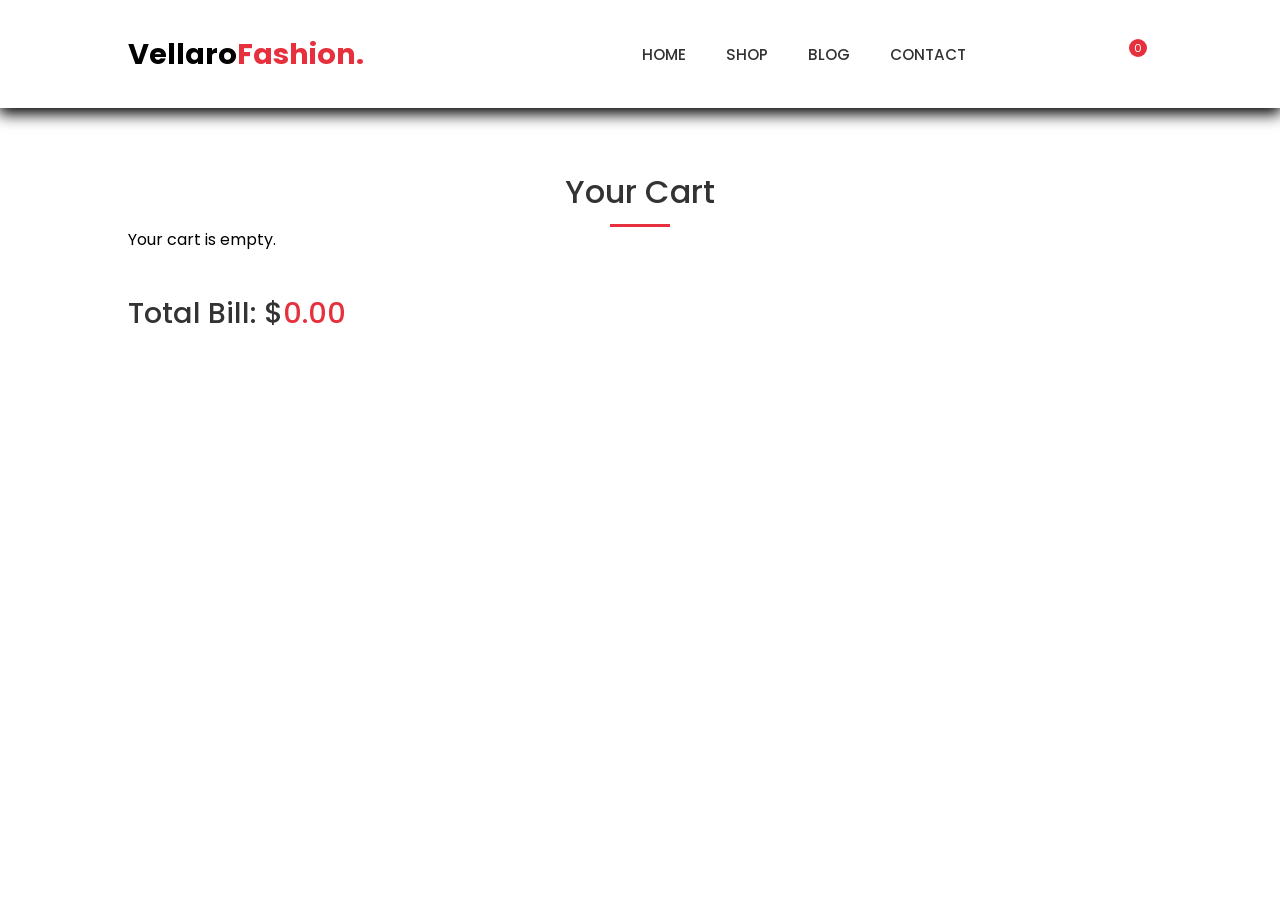
<file: cart.html>
<!DOCTYPE html>
<html lang="en">

<head>
    <meta charset="UTF-8">
    <title>Your Cart | Vellaro Fashion</title>
    <link rel="stylesheet" href="style.css">
</head>

<body>

<header>
    <nav class="navbar flex container">
        <a href="index.html" class="logo">Vellaro<span>Fashion.</span></a>
        <ul class="navlist flex">
            <li><a href="index.html" class="link">Home</a></li>
            <li><a href="shop.html" class="link">Shop</a></li>
            <li><a href="blog.html" class="link">Blog</a></li>
            <li><a href="contact.html" class="link">Contact</a></li>

            <li class="nav-icons flex">
                <a href="#" class="icon" id="searchIcon">
                    <i class="fa-solid fa-magnifying-glass"></i>
                </a>
                <a href="#" class="icon" id="userIcon">
                    <i class="fa-solid fa-user"></i>
                </a>
                <a href="cart.html" class="icon cart-icon">
                    <i class="fa-solid fa-shopping-bag"></i>
                    <span id="cart-count">0</span>
                </a>
            </li>
        </ul>
    </nav>
</header>

<main style="margin-top:6rem;">
<section class="section">
<div class="container">

<h2>Your Cart</h2>
<div class="line"></div>

<div id="cart-items"></div>

<h3 style="margin-top:2rem;">
    Total Bill: $<span id="total">0</span>
</h3>

</div>
</section>
</main>

<script>
const cart = JSON.parse(localStorage.getItem("cart")) || [];
const cartItemsDiv = document.getElementById("cart-items");
const totalEl = document.getElementById("total");

function updateCart() {
    cartItemsDiv.innerHTML = "";
    let total = 0;

    if (cart.length === 0) {
        cartItemsDiv.innerHTML = "<p>Your cart is empty.</p>";
        totalEl.innerText = "0.00";
    } else {
        cart.forEach((item, index) => {
            if (!item.qty) item.qty = 1;

            total += item.price * item.qty;

            cartItemsDiv.innerHTML += `
            <div class="cart-item" style="margin:10px 0;">
                <strong>${item.title}</strong> - $${item.price}
                <br>
                <button onclick="minusQty(${index})">-</button>
                <span>${item.qty}</span>
                <button onclick="removeItem(${index})">x</button>
            </div>`;
        });
    }

    totalEl.innerText = total.toFixed(2);

    /* 🔹 ADDED: sync cart count */
    localStorage.setItem("cartCount", cart.length);
    const cartDisplay = document.getElementById("cart-count");
    if (cartDisplay) {
        cartDisplay.innerText = cart.length;
    }

    localStorage.setItem("cart", JSON.stringify(cart));
}

function minusQty(index) {
    if (cart[index].qty > 1) {
        cart[index].qty--;
    } else {
        cart.splice(index, 1);
    }
    updateCart();
}

function removeItem(index) {
    cart.splice(index, 1);
    updateCart();
}

updateCart();
</script>

<script src="main.js"></script>
</body>
</html>
</file>
<file: style.css>
/* Kmaran */
@import url('https://fonts.googleapis.com/css2?family=Poppins:ital,wght@0,100;0,200;0,300;0,400;0,500;0,600;0,700;0,800;0,900;1,100;1,200;1,300;1,400;1,500;1,600;1,700;1,800;1,900&display=swap');

* {
    padding: 0;
    margin: 0;
    box-sizing: border-size;
    font-family: "Poppins", sans-serif;
}

html {
    scroll-behavior: smooth;
}
/* Kamran */
:root { 
    --white-clr: #fff;
    --black-clr: #000;
    --light-black: #333;
    --primary-clr: #e6303d;
    --secondry-clr: #eee;
    --tag-clr: #7cc576;
}

/* kamran */
/*Basic Styling*/
li {
    list-style: none;
}

/* kamran */
/*Remove underlining*/
a {
    text-decoration: none;
}

/*Navigation Hover*/
a:hover {
    color: var(--primary-clr);
}

/*Image*/
img {
    width: 100%;
    height: 100%;
    display: block;
    transition: transform .3s ease-in-out;
}
/* kamran */
/*converting the position of nav-bar into 1 row*/
.flex {
    display: flex;
    align-items: center;
}

/* Kamran */
/*Width and margin of navbar*/
/*Winter Collection*/
.container {
    max-width: 80%;
    margin: auto;
}

/* Kamran */
/*margin, space, etc section*/
.section {
    padding-top: 4rem;
}

/*Wraping on mini or micro screen mode*/
.wrap {
    flex-wrap: wrap;
}

/*background colouring of free shipping, cash on delivery, gif, etc box*/
.secondry-bg {
    background: var(--secondry-clr);
    padding-block: 2.2rem;

}

/*Navbar styling*/
header {
    background: var(--white-clr);
    position: fixed;
    top: 0;
    left: 0;
    right: 0;
    z-index: 99;
    box-shadow: 0px 5px 14.25px .75px black;
}

.logo {
    font-size: 1.8rem;
    font-weight: bold;
    color: var(--light-black--);
}

/* kamran */
/*Gap b/t navbar*/
.navlist {
    gap: 2.5rem;
}

/* kamran */
/*gap icons*/
.nav-icons {
    gap: .8rem;
}

/*hamburger icon size and color*/
.hamburger {
    font-size: 1.7rem;
    color: var(--primary-clr);
    display: none;
}

/* kamran */
.link {
    font-size: .95rem;
    color: var(--light-black);
    text-transform: uppercase;
    font-weight: 500;
}

/*icon size and color*/
.icon {
    font-size: .9rem;
    color: var(--light-black);
    width: 40px;
    height: 40px;
    line-height: 40px;
    text-align: center;
    border-radius: 50%;
}


/*Background will remove when icon behaves hover*/
.icon:hover,
.icon-active {
    background: var(--secondry-clr);
}

/*Specifically active in navigation bar list, also linked above,Navigation Hover*/
span,
.link-active,
.icon-active,
.link:hover,
.icon:hover {
    color: var(--primary-clr);
}

/* kamran */
/*Spacing b/t Navbar*/
.navbar {
    height: 12vh;
    justify-content: space-between;
}


/* Section Styling/Hero Section */
.hero {
    height: 115vh;
    background-image: url("images/hero.jpg");
    background-position: center center;
    background-size: cover;
    background-repeat: no-repeat;
    margin-top: 4.8rem;
}

/*Hero Content*/
.hero-content {
    height: 100%;
    justify-content: flex-end;
}

h3 {
    font-size: 1.8rem;
    font-weight: 500;
    line-height: 3.7rem;
    color: var(--light-black);
}

h1 {
    font-size: 4rem;
    font-weight: 600;
    line-height: 4rem;
    color: var(--light-black);
}

h4 {
    font-size: 1.4rem;
    font-weight: 400;
    line-height: 3.5rem;
    margin-bottom: 1.5rem;
}

/* Shop now button*/
button {
    font-weight: 600;
    font-size: .9rem;
    padding: .8rem 2.2rem;
    text-transform: uppercase;
    color: var(--white-clr);
    border: none;
    background: var(--primary-clr);
    transition: all .3s ease-in-out;
}

button:hover {
    background: var(--light-black);
}

/*Section category images arranging*/
.category-container {
    display: grid;
    grid-template-columns: repeat(3, 1fr);
    grid-gap: 1.7rem;
}

.category:nth-child(1),
.category:nth-child(4) {
    grid-row: 1/3;
}

.category:nth-child(2) {
    grid-row: 1/2;
}

.category {
    position: relative;
    overflow: hidden;
}

/*category buttons section */
.category button {
    position: absolute;
    top: 50%;
    left: 50%;
    transform: translate(-50%, -50%);
    font-weight: 500;
    background: var(--white-clr);
    color: var(--black-clr);
    z-index: 3;
}

/*category buttons hover*/
.category button:hover {
    background: var(--primary-clr);
    color: var(--white-clr);
}

/*image zoom-in while button hover*/
.category:hover img {
    transform: scale(1.1);
}

/*pseudo emelent-->Product category*/
.category::before {
    content: '';
    position: absolute;
    background: var(--white-clr);
    width: 0%;
    height: 100%;
    opacity: .2;
    z-index: 2;
    transition: all .3s ease-in-out;
}

.category:hover::before {
    width: 100%;
}

/*New Product section*/
h2 {
    font-size: 2rem;
    line-height: 4rem;
    color: var(--light-black);
    font-weight: 500;
    text-align: center;
}

/*line below text section*/
.line {
    background: var(--primary-clr);
    width: 60px;
    height: 2.5px;
    margin: auto;
}

/*card section:New Product allignment*/
.card-container {
    justify-content: center;
    margin-top: 3rem;
    text-align: center;
}

.card {
    border-right: 1px solid #efefef;
    flex: 1;
    padding-block: 3.1rem;
    margin-bottom: 2rem;
    transition: all .3s ease-in-out;
    position: relative;
}

.card:hover {
    box-shadow: 0px 5px 19px 1px rgba(36, 11, 12, .15);
    z-index: 3;
}

.card-content {
    padding: 0 3rem;
}

.title {
    font-size: 1rem;
    color: var(--light-black);
    line-height: 1.7rem;
    font-weight: 500;
}

.price {
    margin-top: 1rem;
}

.del {
    columns: #c5c5c5;
}

.amount {
    font-size: 1.1rem;
    font-weight: 600;
}

.add-to-cart {
    position: absolute;
    left: 0;
    right: 0;
    top: 100%;
    transform: translateY(10px);
    opacity: 0;
    visibility: hidden;
    transition: all .3s ease-in-out;
}






/*show cart option--> while focus on product*/
.card:hover .add-to-cart {
    transform: translate(0);
    opacity: 1;
    visibility: visible;
}



/*pseudo emelent-->Sale-->new product*/
.sale::before,
.new::before {

    content: 'Sale';
    position: absolute;
    top: 20px;
    left: 20px;
    padding: .2rem 1.3rem;
    color: var(--white-clr);
    font-weight: 300;
}

.new::before {
    content: 'New';
    background: var(--tag-clr);
}

.sale::before {
    content: 'Sale';
    background: var(--primary-clr);
}

/*Women's Collection-->Section*/
.sale-container {
    padding-block: 5rem;
    text-align: center;
    background-image: url("images/women.jpg");
    background-position: below center;
    background-size: cover;
    background-repeat: no-repeat;
}

.sale-container h3 {
    font-weight: 200;
    font-size: 1.56rem;
    line-height: 1.6rem;
    text-transform: uppercase;
}

.sale-container h1 {
    font-size: 2.8rem;
    font-weight: 500;
    line-height: 4.7rem;
}

.sale-container .line {
    width: 15%;
    background: #c5c5c5;
}

.sale-container h4 {
    font-size: 1.4rem;
    color: #6e6e6e;
    line-height: 3.5rem;
}

/*free shipping, etc box block styling*/
.box {
    flex: 1;
    text-align: center;
    margin-block: 1rem;
    flex-basis: 200px;
}

/*icon colouring & sizing*/
.box .fa-solid {
    font-size: 1.5rem;
    color: var(--primary-clr);
}

/*same box text colouring & sizing*/
h5 a {
    font-size: 1.1rem;
    color: var(--light-black);
    font-weight: 500;
    line-height: 2rem;
}

.des {
    color: #6e6e6e;
    font-size: .9rem;
    font-weight: 400;
}

/*New trend box*/
.blog-container {
    margin-top: 3rem;
    gap: 2rem;
}

.blog-box {
    flex: 1;
    position: relative;
    flex-basis: 300px;
}

/*pseudo element*/
.blog-box::before {
    content: '';
    position: absolute;
    background: rgba(0, 0, 0, .8);
    top: 0;
    left: 0;
    width: 0%;
    height: 100%;
    z-index: 3;
    transition: all .3s ease-in-out;
}

/*pseudo blog hover*/
.blog-box:hover::before {
    width: 100%;
}

/*blog content*/
.blog-content {
    position: absolute;
    top: 50%;
    left: 40%;
    transform: translate(-50%, -50%);
    width: 100%;
    text-align: center;
    z-index: 4;
    padding-inline: 2rem;
    opacity: 0;
    visibility: hidden;
    transition: all .3s ease-in-out;
}

/*blog heading*/
.heading {
    font-size: 1.7rem;
    line-height: 4rem;
    font-weight: 400;
}

/*blog content colouring by universal selector*/
.blog-content * {
    color: var(--secondry-clr);
}

/*blog linking*/
.blog-link {
    font-size: .9rem;
    font-weight: 600;
    line-height: 5rem;
    color: var(--primary-clr);
    text-decoration: underline;
    text-underline-offset: 5px;
    text-transform: uppercase;
}

/*blog box hover-->blog content show*/
.blog-box:hover .blog-content {
    left: 50%;
    opacity: 1;
    visibility: visible;
}

/*gap between input-container*/
form {
    gap: 3rem;
}

/*Font size newsletter, email,etc portion*/
form h3 {
    font-size: 1.4rem;
}

/*Input container email box*/
.input-container {
    flex: 1;
    align-items: stretch;
}

#email {
    border: none;
    flex: 1;
    font-size: 1rem;
    padding-left: 1.1rem;
}

/*Remove focus of email box*/
#email:focus {
    outline: none;
}

/*gap between icons*/
.social-icons {
    gap: 1.2rem;
    justify-content: flex-end;
}

/*icons styling*/
.media {
    font-size: 1.2rem;
    color: var(--light-black);
}





/*Footer here*/
.footer-container {
    padding-bottom: 3rem;
}

.footer-list {
    flex: 1;
    padding-block: 1rem;
    flex-basis: 200px;
}

.footer-link {
    font-size: .9rem;
    text-transform: capitalize;
    font-weight: 500;
    color: var(--light-black);
    line-height: 2.25rem;
}

.footer-logo {
    margin-bottom: 1rem;
}

/*font size, etc*/
.detail {
    font-size: .95rem;
    line-height: 1.75rem;
    color: #6e6e6e;
}

/*Footer Bottom*/
.footer-bottom {
    padding-block: .85rem;
    text-align: center;
    color: #6e6e6e;
    border-top: .065rem solid #ebebeb;
    font-size: .9rem;
}



































@media screen and (max-width:700px) {
    .navlist {
        flex-direction: column;
        align-items: flex-start;
        position: absolute;
        top: 0;
        left: 0;
        width: 100%;
        background: var(--black-clr);
        padding: 2rem;
        transform: translateY(-100%);
        transition: transform .3s ease-in-out;
    }

    .navlist-active {
        transform: translateY(20%);
    }

    .navlist link {
        color: var(--secondry-clr);
        font-weight: 400%;
    }

/* kamran */
    .nav-icons a,
    .link:hover,
    .navlist .link-active {
        color: var(--primary-clr);
    }

    .hamburger {
        display: block;
    }

    .container {
        max-width: 95%;
    }

    .hero {
        height: 60vh;
    }

    h3 {
        font-size: 1.3rem;
        line-height: 1.3rem;
    }

    h1 {
        font-size: 2.2rem;
        line-height: 4rem;
    }

    h4 {
        font-size: 1.1rem;
        line-height: 2rem;
    }

    .category-container {
        grid-template-columns: 1fr;
    }

    .category:nth-child(1),
    .category:nth-child(2),
    .category:nth-child(4) {
        grid-row: auto;
    }
}


.cart-icon {
    position: relative;
}

#cart-count {
    position: absolute;
    top: 5px;
    right: 5px;
    background: #e6303d;
    color: #fff;
    width: 18px;
    height: 18px;
    border-radius: 50%;
    font-size: 11px;
    display: flex;
    align-items: center;
    justify-content: center;
}

/* ===== CART ICON CLEAN FIX ===== */
.icon {
    box-shadow: none !important;
}

.cart-icon {
    background: transparent !important;
}

.cart-icon:hover {
    background: var(--secondry-clr);
}


/* icons visibility */
</file>
